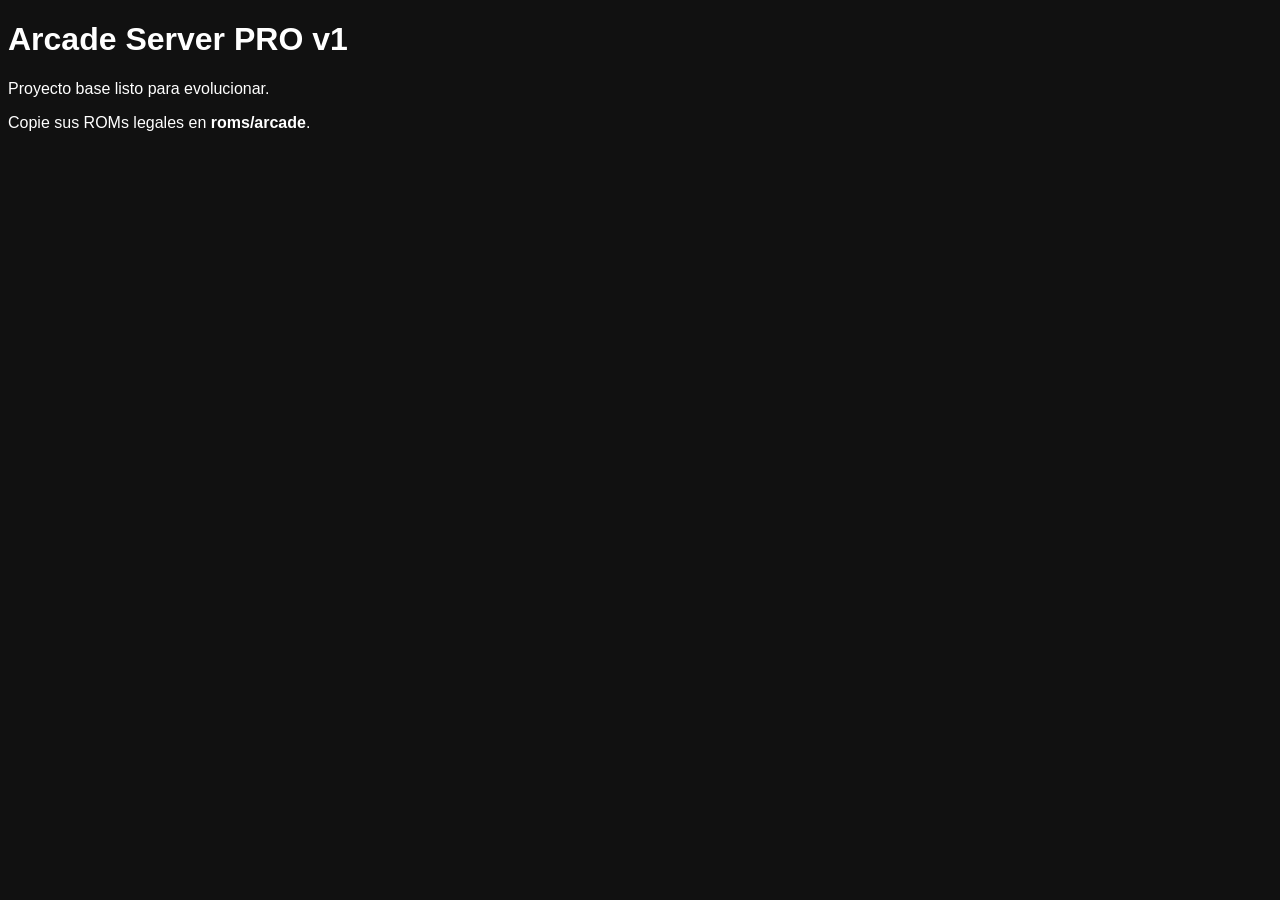
<file: arcade-server-pro-v1/web/index.html>
<!doctype html>
<html><head><meta charset="utf-8"><title>Arcade PRO</title></head>
<body style="font-family:Arial;background:#111;color:#fff">
<h1>Arcade Server PRO v1</h1>
<p>Proyecto base listo para evolucionar.</p>
<p>Copie sus ROMs legales en <b>roms/arcade</b>.</p>
</body></html>
</file>
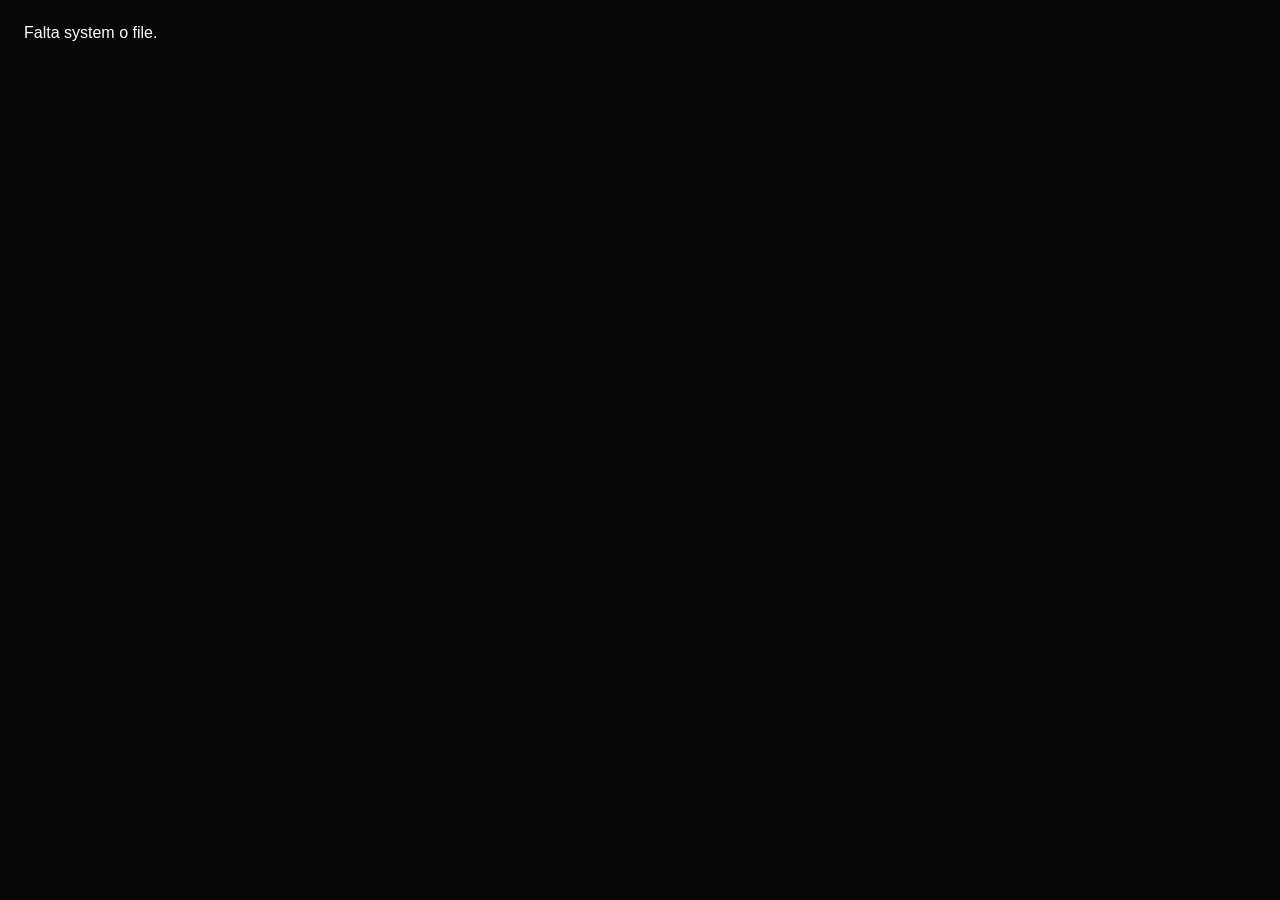
<file: arcade-station-v2-emulatorjs/frontend/player.html>
<!doctype html>
<html lang="es">
<head>
<meta charset="utf-8">
<title>Jugar · Arcade Station</title>
<meta name="viewport" content="width=device-width, initial-scale=1">
<style>
html,body{margin:0;width:100%;height:100%;background:#05050a;color:white;font-family:Arial}
.top{height:54px;display:flex;align-items:center;justify-content:space-between;padding:0 16px;background:#111129;border-bottom:1px solid #333}
.top a{color:#fff;text-decoration:none;background:#2d236e;padding:9px 12px;border-radius:8px}
#game{width:100%;height:calc(100vh - 54px)}
.msg{padding:24px}
</style>
</head>
<body>
<div class="top"><div id="title">Cargando juego...</div><a href="/">← Volver</a></div>
<div id="game"></div>
<script>
const params = new URLSearchParams(location.search);
const system = params.get("system");
const file = params.get("file");
const coreMap = {nes:"nes",snes:"snes",sega:"segaMD",atari:"atari2600",gba:"gba",gb:"gb",gbc:"gb",arcade:"arcade",neogeo:"arcade"};
if (!system || !file) {
  document.body.innerHTML = "<div class='msg'>Falta system o file.</div>";
} else {
  const gameUrl = `/roms/${encodeURIComponent(system)}/${encodeURIComponent(file)}`;
  document.getElementById("title").textContent = `Jugando: ${file}`;
  window.EJS_player = "#game";
  window.EJS_core = coreMap[system] || system;
  window.EJS_gameUrl = gameUrl;
  window.EJS_pathtodata = "https://cdn.emulatorjs.org/stable/data/";
  window.EJS_startOnLoaded = true;
  window.EJS_fullscreenOnLoaded = false;
  window.EJS_language = "es-ES";
}
</script>
<script src="https://cdn.emulatorjs.org/stable/data/loader.js"></script>
</body>
</html>
</file>
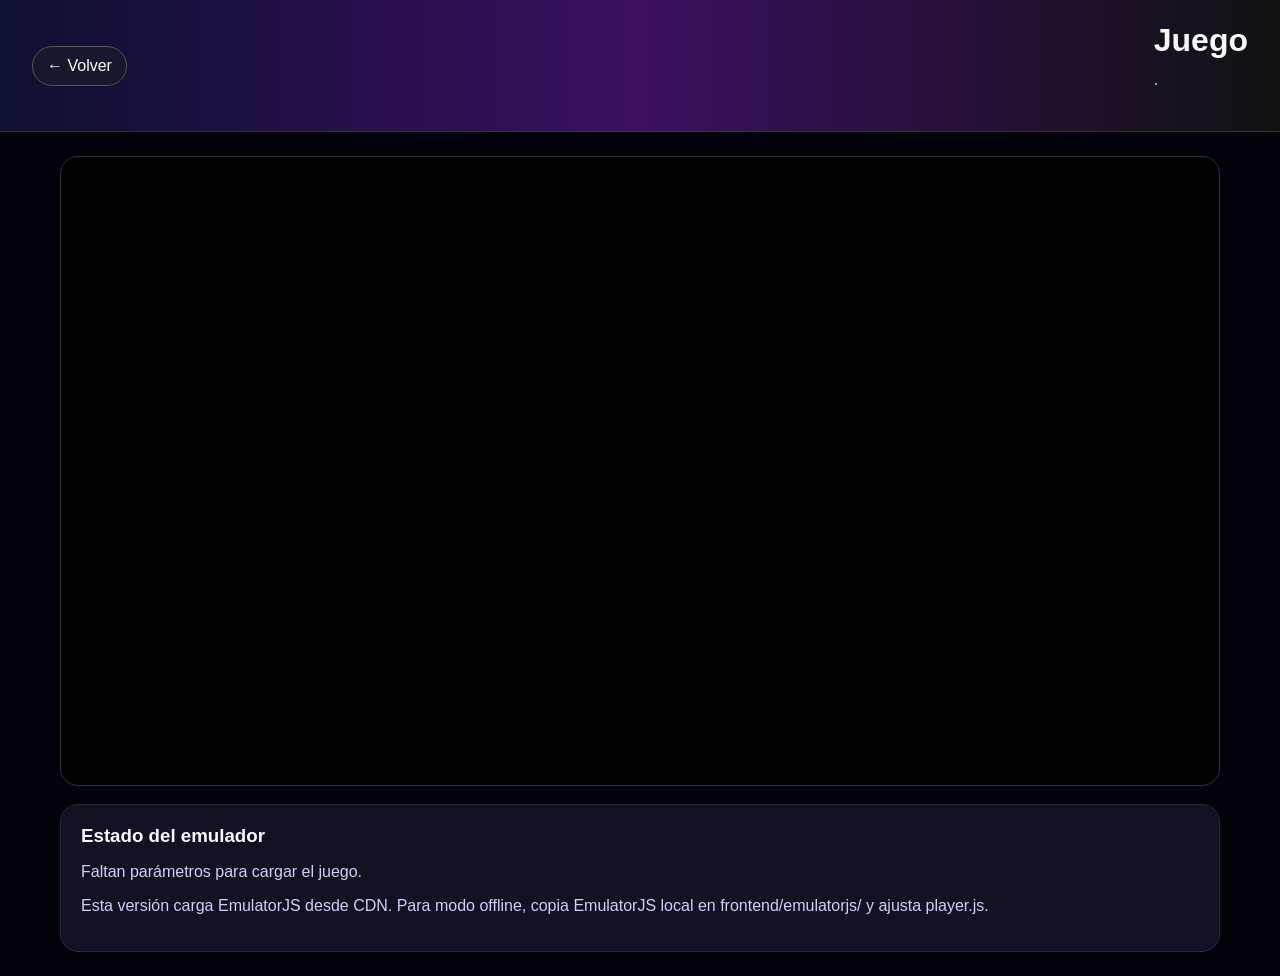
<file: arcade-station-v2/frontend/player.html>
<!doctype html>
<html lang="es">
<head>
  <meta charset="utf-8">
  <title>Arcade Station Player</title>
  <meta name="viewport" content="width=device-width, initial-scale=1">
  <link rel="stylesheet" href="style.css">
</head>
<body class="player-body">
<header class="player-header"><a href="/" class="back">← Volver</a><div><h1 id="gameTitle">Arcade Player</h1><p id="gameInfo">Cargando...</p></div></header>
<main class="player-main">
  <div id="game"></div>
  <div class="panel"><h3>Estado del emulador</h3><p id="playerStatus"></p><p>Esta versión carga EmulatorJS desde CDN. Para modo offline, copia EmulatorJS local en frontend/emulatorjs/ y ajusta player.js.</p></div>
</main>
<script src="player.js"></script>
</body>
</html>
</file>
<file: arcade-station-v2/frontend/style.css>
*{box-sizing:border-box}body{margin:0;font-family:Arial,Helvetica,sans-serif;background:#070711;color:#f8f8ff}p{color:#cfd0ff}h1,h2,h3{margin:0 0 8px}.topbar,.player-header{display:flex;justify-content:space-between;align-items:center;padding:22px 32px;background:linear-gradient(90deg,#0d1030,#3b1060,#111);border-bottom:1px solid #333}.status{padding:10px 14px;border:1px solid #555;border-radius:999px;background:#12122a}.hero{display:flex;justify-content:space-between;align-items:center;gap:20px;margin:24px 32px;padding:28px;border-radius:24px;background:radial-gradient(circle at top left,#3b237e,#111122 55%,#080810)}.counter{text-align:center;background:#050510;border:1px solid #444;border-radius:20px;padding:20px;min-width:160px}.counter strong{display:block;font-size:44px}.layout{display:grid;grid-template-columns:310px 1fr;gap:24px;margin:0 32px 24px}.sidebar,.content,.panel{background:#111121;border:1px solid #29294a;border-radius:18px;padding:20px}.sidebar{height:max-content}.system,button,select,input{width:100%;padding:12px;margin:6px 0;border-radius:10px;border:1px solid #38385c;background:#17172e;color:#fff}.system{text-align:left;cursor:pointer}.system.active,.system:hover,button:hover{background:#5b24d6}.toolbar{display:flex;gap:12px;margin-bottom:18px}.toolbar input{flex:1}.toolbar button{width:auto;min-width:130px}.grid{display:grid;grid-template-columns:repeat(auto-fill,minmax(220px,1fr));gap:16px}.card{background:#080814;border:1px solid #33335a;border-radius:18px;overflow:hidden;display:flex;flex-direction:column;min-height:330px}.cover{height:150px;background:linear-gradient(135deg,#1b1b38,#4a237a);display:flex;align-items:center;justify-content:center;font-size:42px}.cover img{width:100%;height:100%;object-fit:cover}.card-body{padding:16px;display:flex;flex-direction:column;gap:8px;flex:1}.badge{display:inline-block;width:max-content;padding:5px 8px;border-radius:999px;background:#2e225f;color:#dad4ff;font-size:12px}.card h4{margin:4px 0}.meta{font-size:12px;color:#aaa;word-break:break-word}.actions{display:flex;gap:8px;margin-top:auto}.actions a{display:block;text-align:center;text-decoration:none;color:#fff;background:#291b68;border:1px solid #4b3bac;border-radius:10px;padding:10px;width:100%;font-size:13px}.actions a:hover{background:#5b24d6}.panel{margin-top:18px}.back{color:#fff;text-decoration:none;border:1px solid #555;border-radius:999px;padding:10px 14px;background:#17172e}.player-body{background:#02020a}.player-main{max-width:1200px;margin:24px auto;padding:0 20px}.player-main #game{width:100%;height:70vh;min-height:420px;background:#000;border:1px solid #333;border-radius:18px;overflow:hidden}footer{text-align:center;padding:20px;color:#888}@media(max-width:900px){.layout{grid-template-columns:1fr;margin:0 16px}.hero{margin:16px;flex-direction:column;align-items:flex-start}.topbar,.player-header{padding:16px;flex-direction:column;align-items:flex-start;gap:12px}.toolbar{flex-direction:column}.player-main #game{height:55vh}}
</file>
